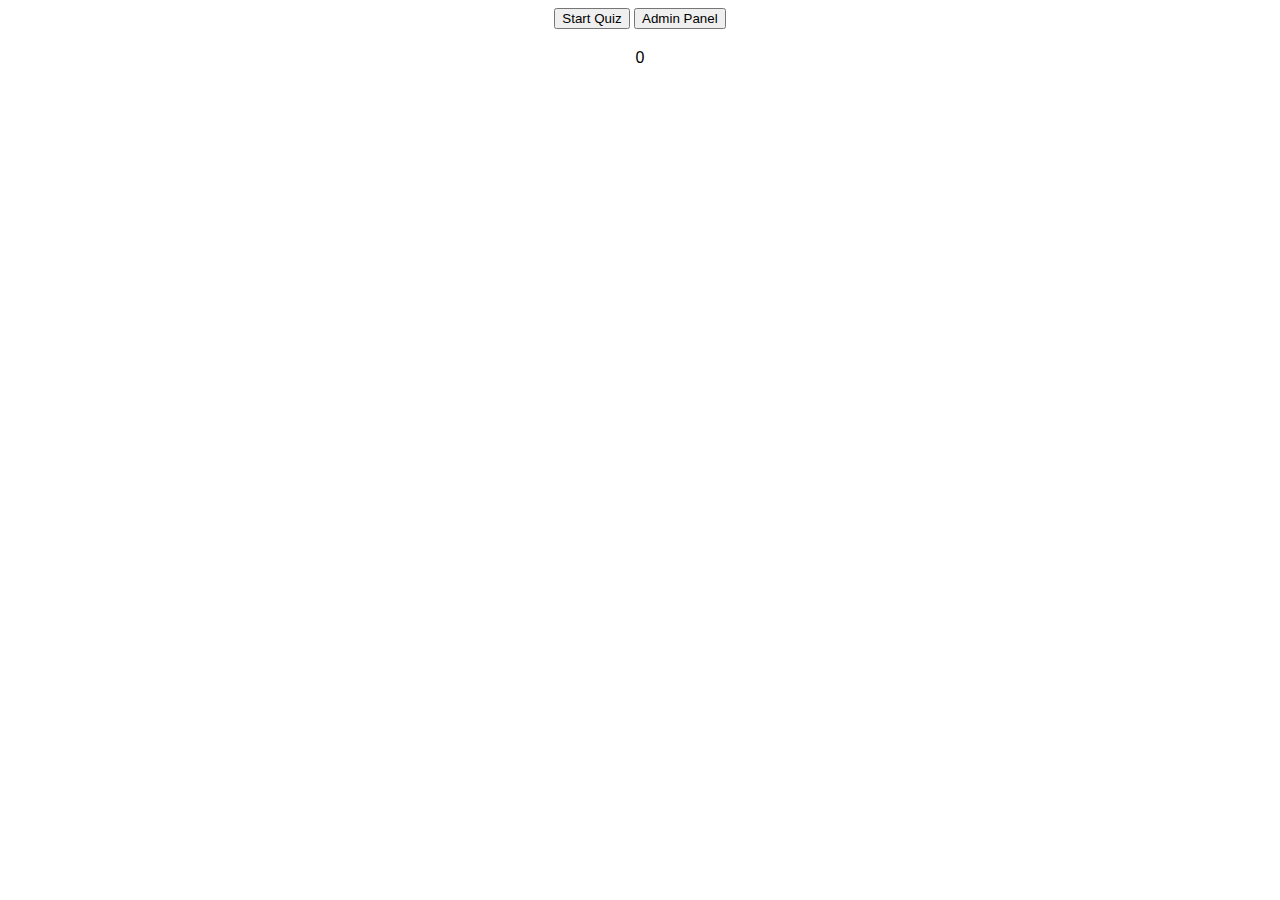
<file: quiz/index.html>
<!DOCTYPE html>
<html lang="en">
<head>
    <meta charset="UTF-8">
    <meta name="viewport" content="width=device-width, initial-scale=1.0">
    <title>Quiz App</title>
    <link rel="stylesheet" href="styles.css">
</head>
<body>
    <div id="mainBody" style="display: none;">
        <div id="quizHeader"></div>
        <div id="quizBody"></div>
        <button id="nextBtn" onclick="nextQuestion()">Next</button>
    </div>
    <div id="mainPanel">
        <button id="startBtn" onclick="startQuiz()">Start Quiz</button>
        <button id="adminBtn" onclick="window.location.href='admin.html'">Admin Panel</button>
    </div>
    <div id="timer">0</div>

    <script src="quizjavascript.js"></script>
</body>
</html>
</file>
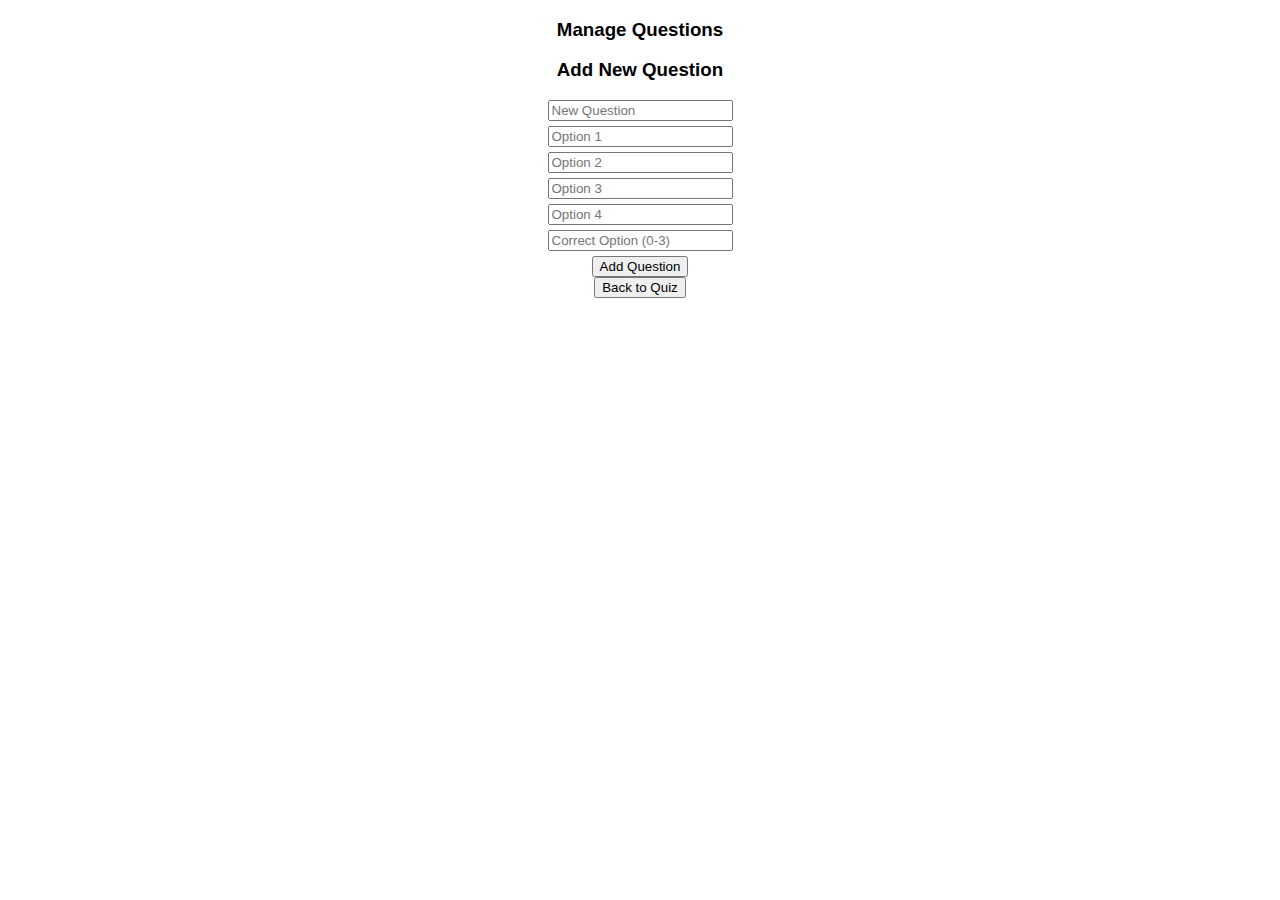
<file: quiz/admin.html>
<!DOCTYPE html>
<html lang="en">
<head>
    <meta charset="UTF-8">
    <meta name="viewport" content="width=device-width, initial-scale=1.0">
    <title>Admin Panel</title>
    <link rel="stylesheet" href="styles.css">
</head>
<body>
    <div id="adminPanel">
        <h3>Manage Questions</h3>
        <div id="questionsList"></div>
        <h3>Add New Question</h3>
        <div>
            <input type="text" id="newQuestion" placeholder="New Question">
            <input type="text" id="newOption1" placeholder="Option 1">
            <input type="text" id="newOption2" placeholder="Option 2">
            <input type="text" id="newOption3" placeholder="Option 3">
            <input type="text" id="newOption4" placeholder="Option 4">
            <input type="number" id="newAnswer" placeholder="Correct Option (0-3)">
            <button onclick="addQuestion()">Add Question</button>
        </div>
        <button onclick="homePage()">Back to Quiz</button>
    </div>

    <script src="quizjavascript.js"></script>
</body>
</html>
</file>
<file: quiz/styles.css>
body {
    font-family: Arial, sans-serif;
    text-align: center;
}

#quizBody ul {
    list-style-type: none;
    padding: 0;
}

.option {
    padding: 10px;
    background-color: #f4f4f4;
    margin: 5px;
    cursor: pointer;
}

.option.active {
    background-color: #d4d4d4;
}

#timer {
    margin-top: 20px;
}

#adminPanel input {
    display: block;
    margin: 5px auto;
}
</file>
